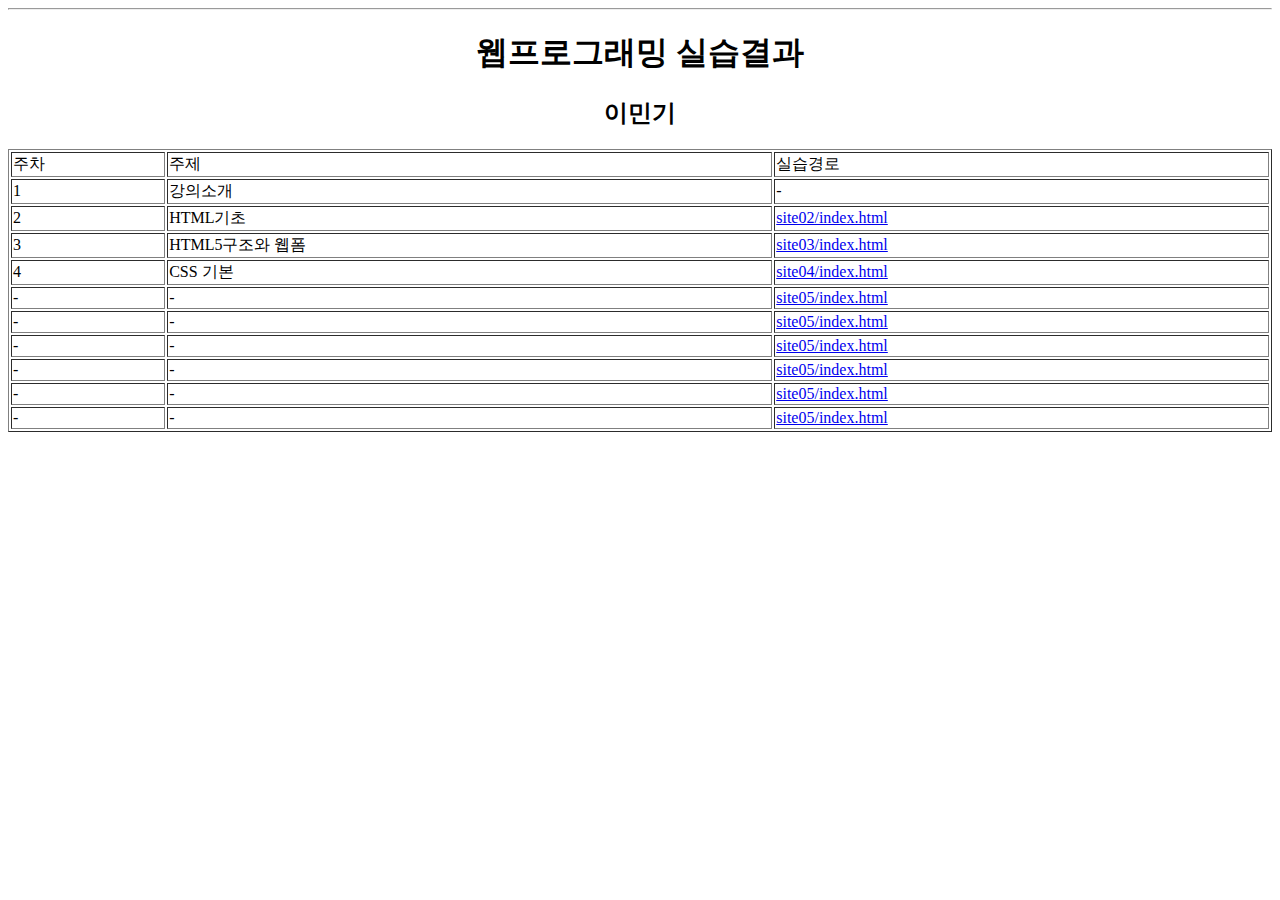
<file: index.html>
<!DOCTYPE html>
<html lang="en" dir="ltr">

<head>
  <meta charset="utf-8">
  <title>웹프로그래밍 강의 실습</title>
</head>

<body>
  <center>
    <hr>
    <h1>웹프로그래밍 실습결과</h1>
    <h2>이민기</h2>
    <table border="1" width="100%">
      <tr>
        <td>주차</td>
        <td>주제</td>
        <td>실습경로</td>
      </tr>
      <tr>
        <td>1</td>
        <td>강의소개</td>
        <td>-</td>
      </tr>

      <tr>
        <td>2</td>
        <td>HTML기초</td>
        <td><a href="site02/index.html">site02/index.html</a></td>
      </tr>

      <tr>
        <td>3</td>
        <td>HTML5구조와 웹폼</td>
        <td><a href="site03/index.html">site03/index.html</a></td>
      </tr>

      <tr>
        <td>4</td>
        <td>CSS 기본</td>
        <td><a href="site04/index.html">site04/index.html</a></td>
      </tr>

      <tr>
        <td>-</td>
        <td>-</td>
        <td><a href="site05/index.html">site05/index.html</a></td>
      </tr>

      <tr>
        <td>-</td>
        <td>-</td>
        <td><a href="site05/index.html">site05/index.html</a></td>
      </tr>

      <tr>
        <td>-</td>
        <td>-</td>
        <td><a href="site05/index.html">site05/index.html</a></td>
      </tr>

      <tr>
        <td>-</td>
        <td>-</td>
        <td><a href="site05/index.html">site05/index.html</a></td>
      </tr>

      <tr>
        <td>-</td>
        <td>-</td>
        <td><a href="site05/index.html">site05/index.html</a></td>
      </tr>

      <tr>
        <td>-</td>
        <td>-</td>
        <td><a href="site05/index.html">site05/index.html</a></td>
      </tr>

    </table>
  </center>
</body>

</html>
</file>
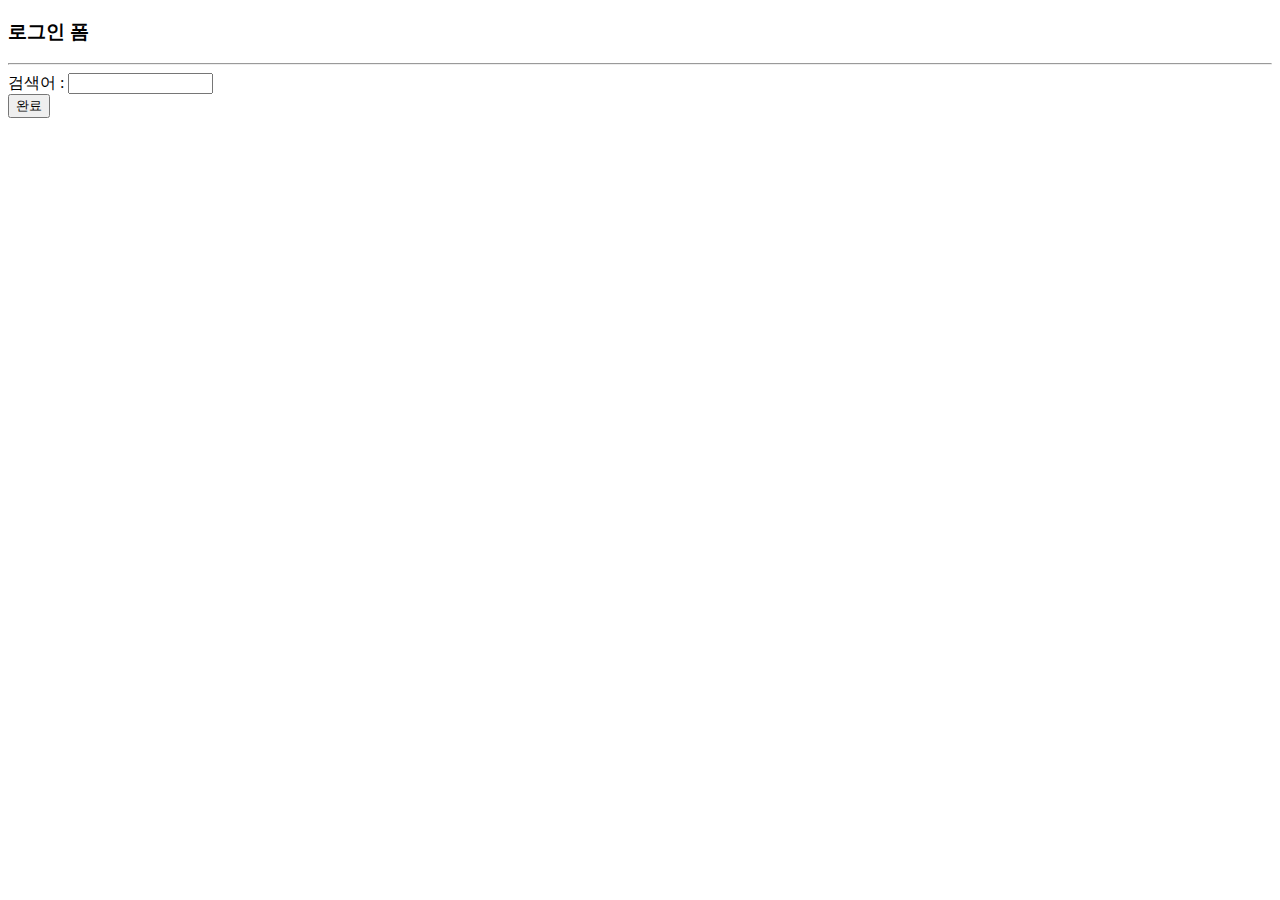
<file: site03/form.html>
<!DOCTYPE html>
<html>

<head>
	<title>로그인 폼</title>
</head>

<body>
	<h3>로그인 폼</h3>
	<hr>
	<form name="fo" method="get" target="_blank" action="https://search.naver.com/search.naver">
		검색어 : <input name="query" type="text" size="15" value=""><br>
		<input type="submit" value="완료">
	</form>
</body>

</html>
</file>
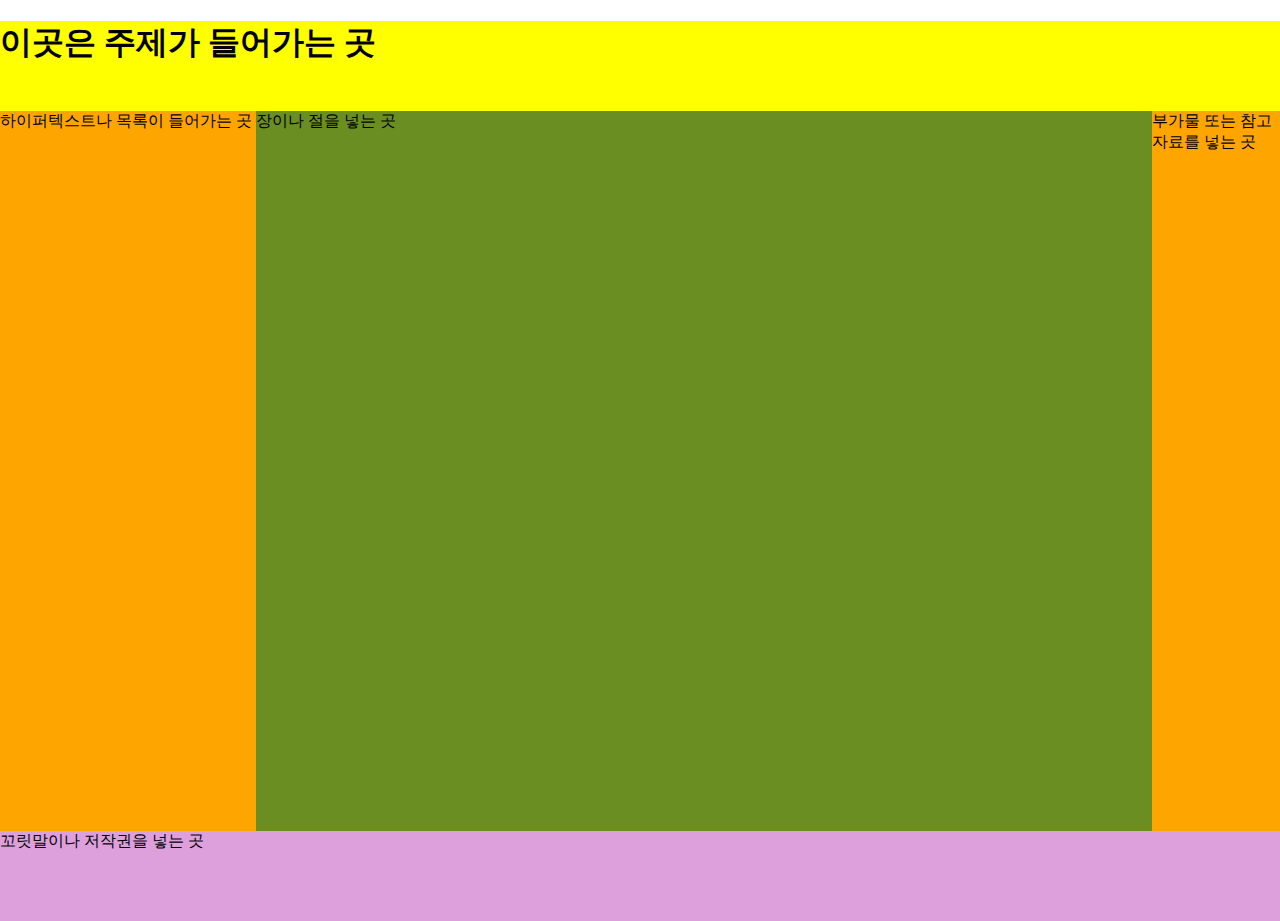
<file: site03/html5.html>
<!DOCTYPE html>
<html lang="en" dir="ltr">
  <head>
    <meta charset="utf-8">
    <title></title>
    <style>
      html, body { margin: 0; padding: 0; height: 100%; }
.header { width: 100%; height: 10%;
		background: yellow; }
.nav { width: 20%; height: 80%; float: left;
		background: orange; }
.section { width: 70%; height: 80%; float: left;
		background: olivedrab; }
.aside { width: 10%; height: 80%; float: left;
		background: orange; }
.footer { width: 100%; height: 10%; clear: both;
		background: plum; }

    </style>
  </head>
  <body>
    <header class="header">
      <h1>이곳은 주제가 들어가는 곳</h1>
    </header>
	<nav class="nav">하이퍼텍스트나 목록이 들어가는 곳</nav>
	<section class="section">장이나 절을 넣는 곳</section>
	<aside class="aside">부가물 또는 참고자료를 넣는 곳</aside>
	<footer class="footer">꼬릿말이나 저작권을 넣는 곳</footer>
  </body>
</html>
</file>
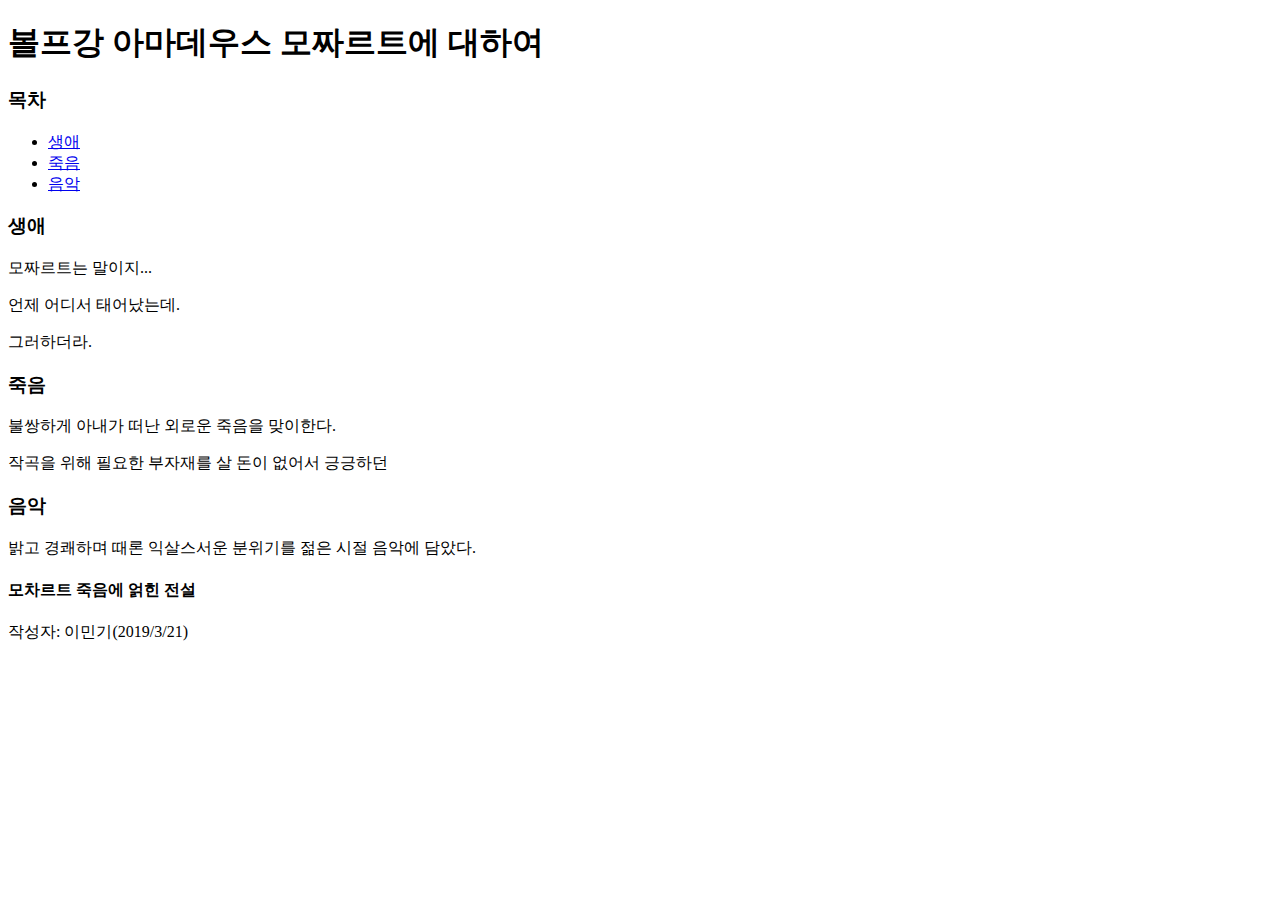
<file: site03/mozart.html>
<!DOCTYPE html>
<html lang="en" dir="ltr">

<head>
  <meta charset="utf-8">
  <title>Wolfgang Amadeus Mozart</title>
</head>

<body>
  <header>
    <h1>볼프강 아마데우스 모짜르트에 대하여</h1>

  </header>
  <nav>
    <h3>목차</h3>
    <ul>
      <li><a href="#life">생애</a></li>
      <li><a href="#death">죽음</a></li>
      <li><a href="#music">음악</a></li>
    </ul>

  </nav>
  <section>
    <article id="life">
      <h3>생애</h3>
      <p>모짜르트는 말이지...</p>
      <p>언제 어디서 태어났는데.</p>
      <p>그러하더라.</p>
    </article>

    <article id="death">
      <h3>죽음</h3>
      <p>불쌍하게 아내가 떠난 외로운 죽음을 맞이한다.</p>
      <p>작곡을 위해 필요한 부자재를 살 돈이 없어서 긍긍하던 </p>
    </article>

    <article id="">
      <h3>음악</h3>
      <p>밝고 경쾌하며 때론 익살스서운 분위기를 젊은 시절 음악에 담았다.</p>
    </article>
  </section>
  <aside id="music">
    <h4>모차르트 죽음에 얽힌 전설</h4>
  </aside>
  <footer>작성자: 이민기(2019/3/21)</footer>
</body>

</html>
</file>
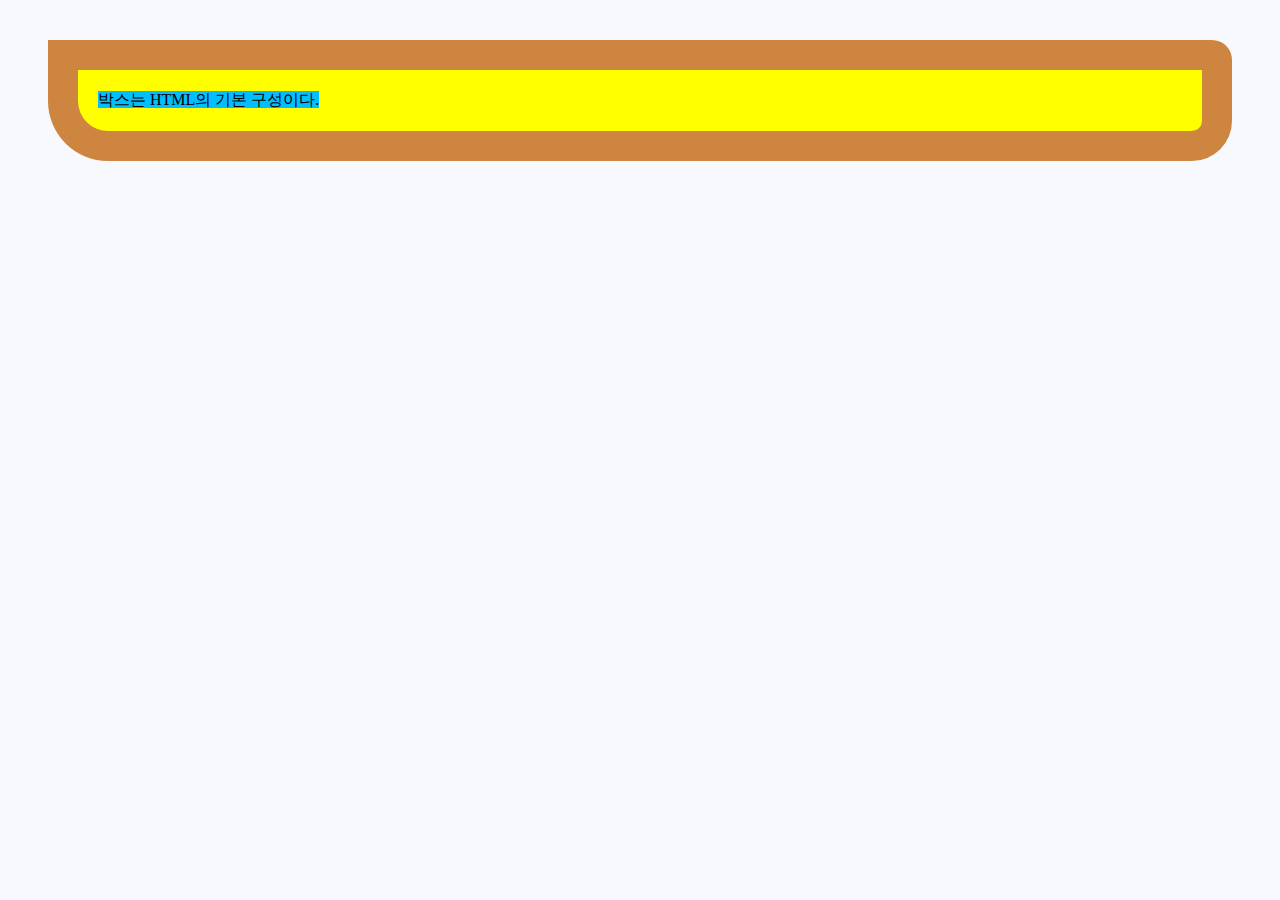
<file: site04/ex4-13.html>
<!DOCTYPE html>
<html>

<head>
  <meta charset="UTF-8">
  <title>박스 모델</title>
  <style>
    body {
      background: ghostwhite;
    }

    span {
      background: deepskyblue;
    }

    div.box {
      background: yellow;
      border-style: solid;
      border-color: peru;
      margin: 40px;
      border-width: 30px;
      padding: 20px;
      border-radius : 0px 20px 40px 60px;

    }
  </style>
</head>

<body>
  <div class="box">
    <span>박스는 HTML의 기본 구성이다.</span>
  </div>
</body>

</html>
</file>
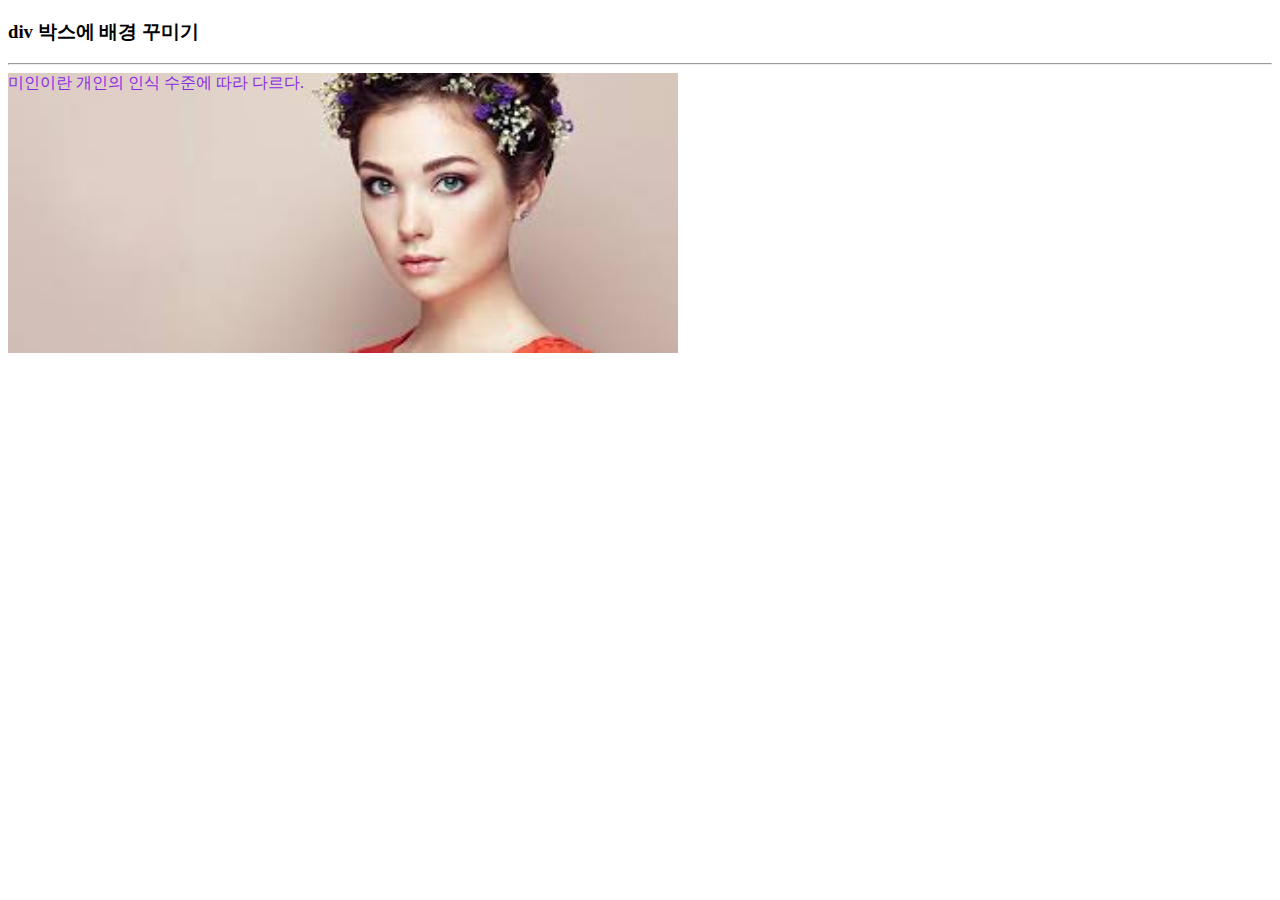
<file: site04/ex4-18.html>
<!DOCTYPE html>
<html><head><title>배경 꾸미기</title>
<style>
div {
	background-color : skyblue;
	background-size : 670px 280px;
	background-image : url("images/beauty.jpg");
	background-repeat : repeat-y;
	background-position : center center;
}
div {
	width : 670px;
	height : 280px;
	color : blueviolet;
	font-size : 16px;
}
</style>
</head>
<body>
<h3>div 박스에 배경 꾸미기</h3>
<hr>
<div>미인이란 개인의 인식 수준에 따라 다르다. </div>
</body>
</html>
</file>
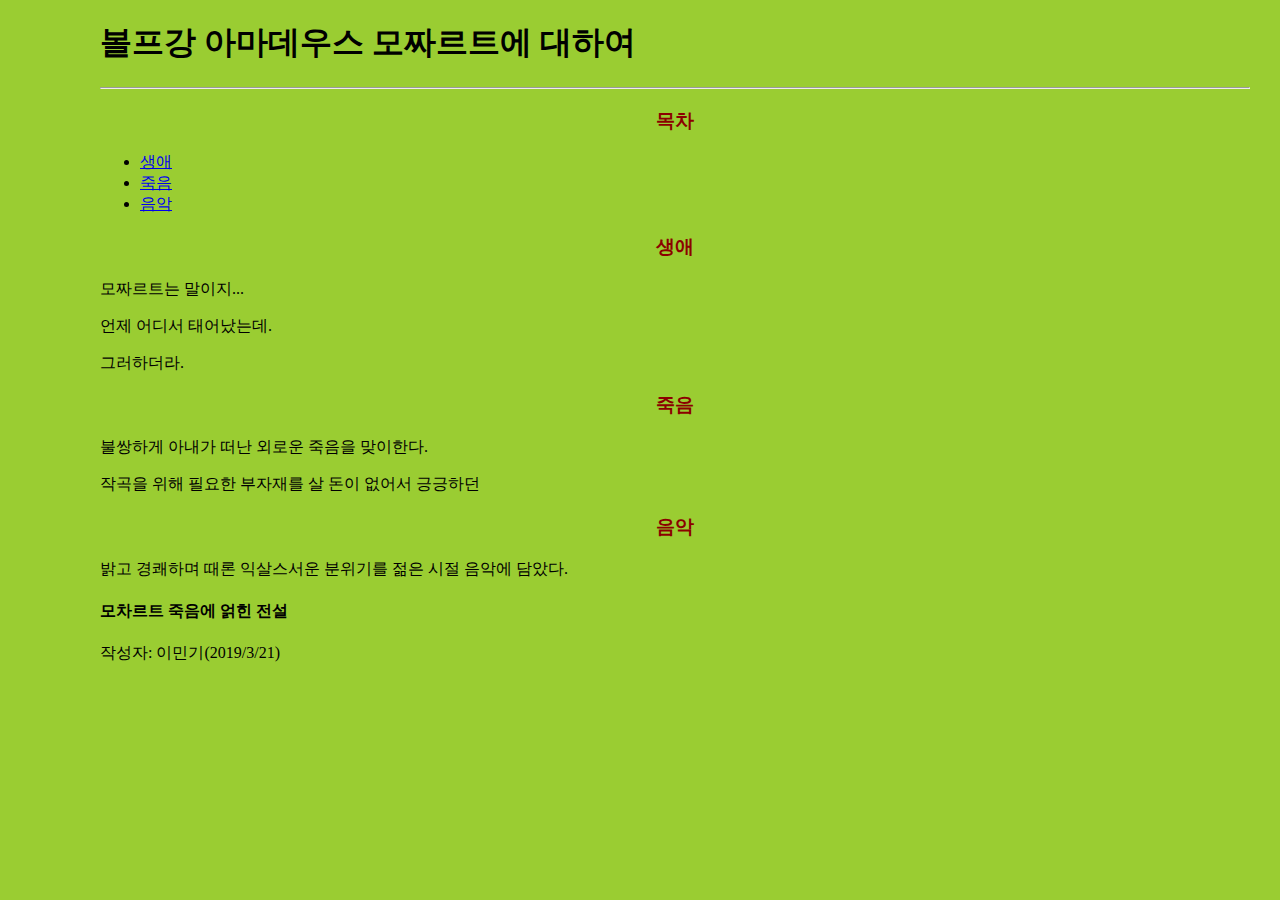
<file: site04/mozart.html>
<!DOCTYPE html>
<html lang="en" dir="ltr">

<head>
  <meta charset="utf-8">
  <title>Wolfgang Amadeus Mozart</title>
  <link href="css/mystyle.css" type="text/css" rel="stylesheet">
</head>

<body>
  <header>
    <h1>볼프강 아마데우스 모짜르트에 대하여</h1>
    <hr>

  </header>
  <nav>
    <h3>목차</h3>
    <ul>
      <li><a href="#life">생애</a></li>
      <li><a href="#death">죽음</a></li>
      <li><a href="#music">음악</a></li>
    </ul>

  </nav>
  <section>
    <article id="life">
      <h3>생애</h3>
      <p>모짜르트는 말이지...</p>
      <p>언제 어디서 태어났는데.</p>
      <p>그러하더라.</p>
    </article>

    <article id="death">
      <h3>죽음</h3>
      <p>불쌍하게 아내가 떠난 외로운 죽음을 맞이한다.</p>
      <p>작곡을 위해 필요한 부자재를 살 돈이 없어서 긍긍하던 </p>
    </article>

    <article id="">
      <h3>음악</h3>
      <p>밝고 경쾌하며 때론 익살스서운 분위기를 젊은 시절 음악에 담았다.</p>
    </article>
  </section>
  <aside id="music">
    <h4>모차르트 죽음에 얽힌 전설</h4>
  </aside>
  <footer>작성자: 이민기(2019/3/21)</footer>
</body>

</html>
</file>
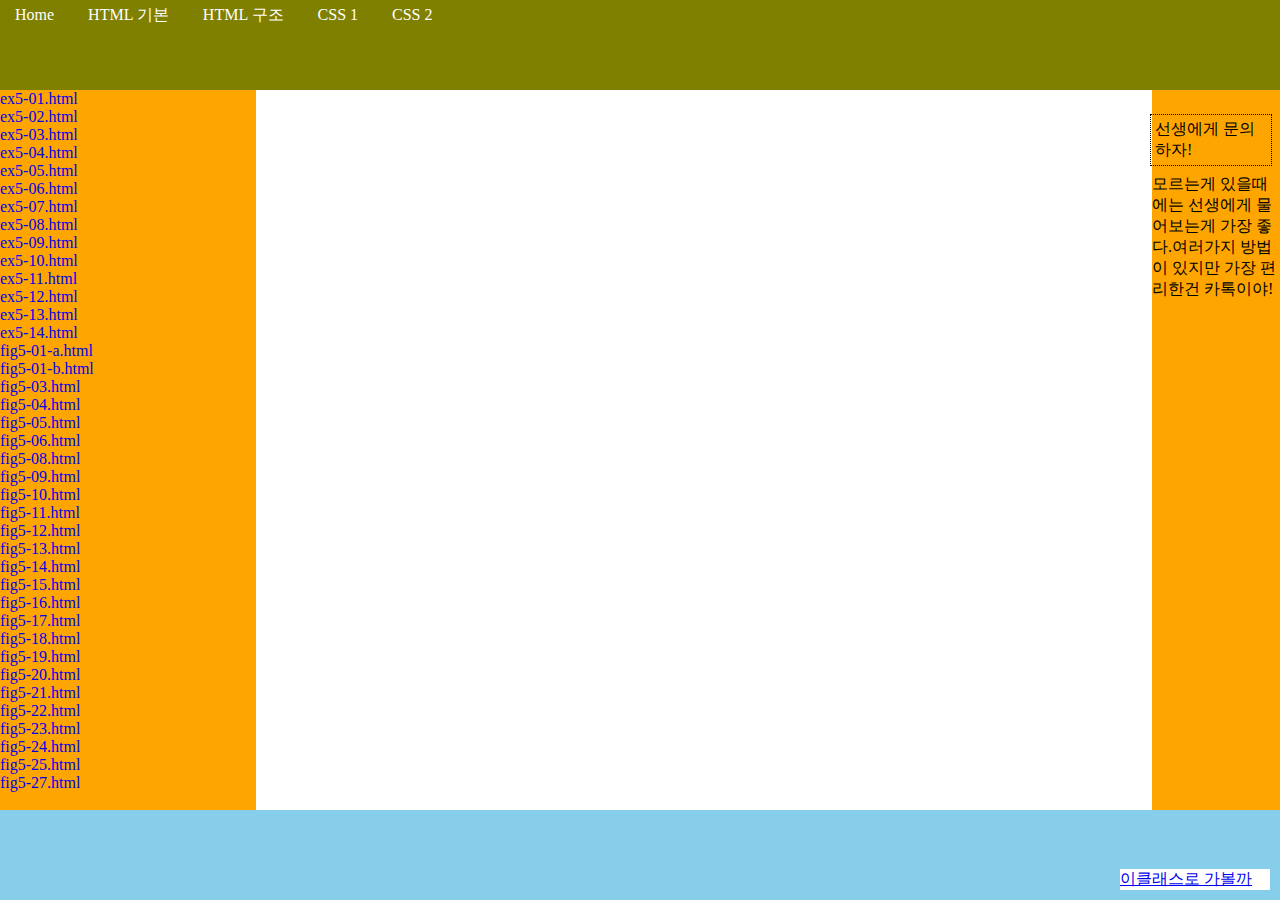
<file: site05/chapter5.html>
<!DOCTYPE html>
<html lang="en" dir="ltr">

<head>
  <meta charset="utf-8">
  <title></title>
  <style>
    html,
    body {
      margin: 0;
      padding: 0;
      height: 100%;
    }

    .header {
      width: 100%;
      height: 10%;
      background: white;
    }

    .nav {
      width: 20%;
      height: 80%;
      float: left;
      background: orange;
    }

    .section {
      width: 70%;
      height: 80%;
      float: left;
      background: white;
    }

    .aside {
      width: 10%;
      height: 80%;
      float: left;
      background: orange;
    }

    .footer {
      width: 100%;
      height: 10%;
      clear: both;
      background: skyblue;
    }

    #fixed {
      position: fixed;
      bottom: 10px;
      right: 10px;
      width: 150px;
      padding 5px;
      background: white;
      color: white;
    }

    #float {
      float: right;
      border: 1px dotted black;
      width: 7em;
      padding: 0.25em;
      margin: 0.5em;
    }

    #menubar {
      background: olive;
    }

    #menubar ul {
      /* 여백과 패딩 모두 0 */
      margin: 0;
      padding: 0;
      width: 567px;
      /* 모든 아이템(<li>)을 한 줄에 품을 수 있는 폭 */
    }

    #menubar ul li {
      display: inline-block;
      /* 새 줄로 넘어가지 않게 */
      list-style-type: none;
      /* 마커 삭제 */
      padding: 5px 15px;
      /* top=bottom=0, left=right=15px */
    }

    #menubar ul li a {
      color: white;
      text-decoration: none;
      /* 링크 보이지 않게 */
    }

    #menubar ul li a:hover {
      color: violet;
      /* 마우스 올라 갈 때 색 */
    }
    #chapterlist a{
      text-decoration: none;
    }
    .nav {
      overflow: scroll;
    }
  </style>
</head>

<body>
  <header class="header" id="menubar">
    <ul>
      <li><a href="#">Home</a></li>
      <li><a href="#">HTML 기본</a></li>
      <li><a href="#">HTML 구조</a></li>
      <li><a href="#">CSS 1</a></li>
      <li><a href="chapter5.html" target="_self">CSS 2</a></li>
    </ul>
  </header>
  <nav class="nav" id="chapterlist">
    <div class="scroll">
      <a href="ex5-01.html" target="nest">ex5-01.html </a> <br>
      <a href="ex5-02.html" target="nest">ex5-02.html </a> <br>
      <a href="ex5-03.html" target="nest">ex5-03.html </a> <br>
      <a href="ex5-04.html" target="nest">ex5-04.html </a> <br>
      <a href="ex5-05.html" target="nest">ex5-05.html </a> <br>
      <a href="ex5-06.html" target="nest">ex5-06.html </a> <br>
      <a href="ex5-07.html" target="nest">ex5-07.html </a> <br>
      <a href="ex5-08.html" target="nest">ex5-08.html </a> <br>
      <a href="ex5-09.html" target="nest">ex5-09.html </a> <br>
      <a href="ex5-10.html" target="nest">ex5-10.html </a> <br>
      <a href="ex5-11.html" target="nest">ex5-11.html </a> <br>
      <a href="ex5-12.html" target="nest">ex5-12.html </a> <br>
      <a href="ex5-13.html" target="nest">ex5-13.html </a> <br>
      <a href="ex5-14.html" target="nest">ex5-14.html </a> <br>
      <a href="fig5-01-a.html" target="nest">fig5-01-a.html </a> <br>
      <a href="fig5-01-b.html" target="nest">fig5-01-b.html </a> <br>
      <a href="fig5-03.html" target="nest">fig5-03.html </a> <br>
      <a href="fig5-04.html" target="nest">fig5-04.html </a> <br>
      <a href="fig5-05.html" target="nest">fig5-05.html </a> <br>
      <a href="fig5-06.html" target="nest">fig5-06.html </a> <br>
      <a href="fig5-08.html" target="nest">fig5-08.html </a> <br>
      <a href="fig5-09.html" target="nest">fig5-09.html </a> <br>
      <a href="fig5-10.html" target="nest">fig5-10.html </a> <br>
      <a href="fig5-11.html" target="nest">fig5-11.html </a> <br>
      <a href="fig5-12.html" target="nest">fig5-12.html </a> <br>
      <a href="fig5-13.html" target="nest">fig5-13.html </a> <br>
      <a href="fig5-14.html" target="nest">fig5-14.html </a> <br>
      <a href="fig5-15.html" target="nest">fig5-15.html </a> <br>
      <a href="fig5-16.html" target="nest">fig5-16.html </a> <br>
      <a href="fig5-17.html" target="nest">fig5-17.html </a> <br>
      <a href="fig5-18.html" target="nest">fig5-18.html </a> <br>
      <a href="fig5-19.html" target="nest">fig5-19.html </a> <br>
      <a href="fig5-20.html" target="nest">fig5-20.html </a> <br>
      <a href="fig5-21.html" target="nest">fig5-21.html </a> <br>
      <a href="fig5-22.html" target="nest">fig5-22.html </a> <br>
      <a href="fig5-23.html" target="nest">fig5-23.html </a> <br>
      <a href="fig5-24.html" target="nest">fig5-24.html </a> <br>
      <a href="fig5-25.html" target="nest">fig5-25.html </a> <br>
      <a href="fig5-27.html" target="nest">fig5-27.html </a> <br>
    </div>
  </nav>
  <section class="section">
    <iframe src="" frameborder="0" name="nest" width="100%" height="100%"> </iframe>
  </section>
  <aside class="aside">
    <div>
      <p id="float">
        선생에게 문의하자!</p>
      <p>
        모르는게 있을때에는 선생에게 물어보는게 가장 좋다.여러가지 방법이 있지만
        가장 편리한건 카톡이야!
      </p>
    </div>

  </aside>
  <footer class="footer">
    <div>
      <div id="fixed">
        </div>
        </div>
  </footer>
  <div id="fixed"><a href="http://eclass2.hufs.ac.kr:8181/ilos/main/main_form.acl" target="_blank">이클래스로 가볼까</a></div>


</body>

</html>
</file>
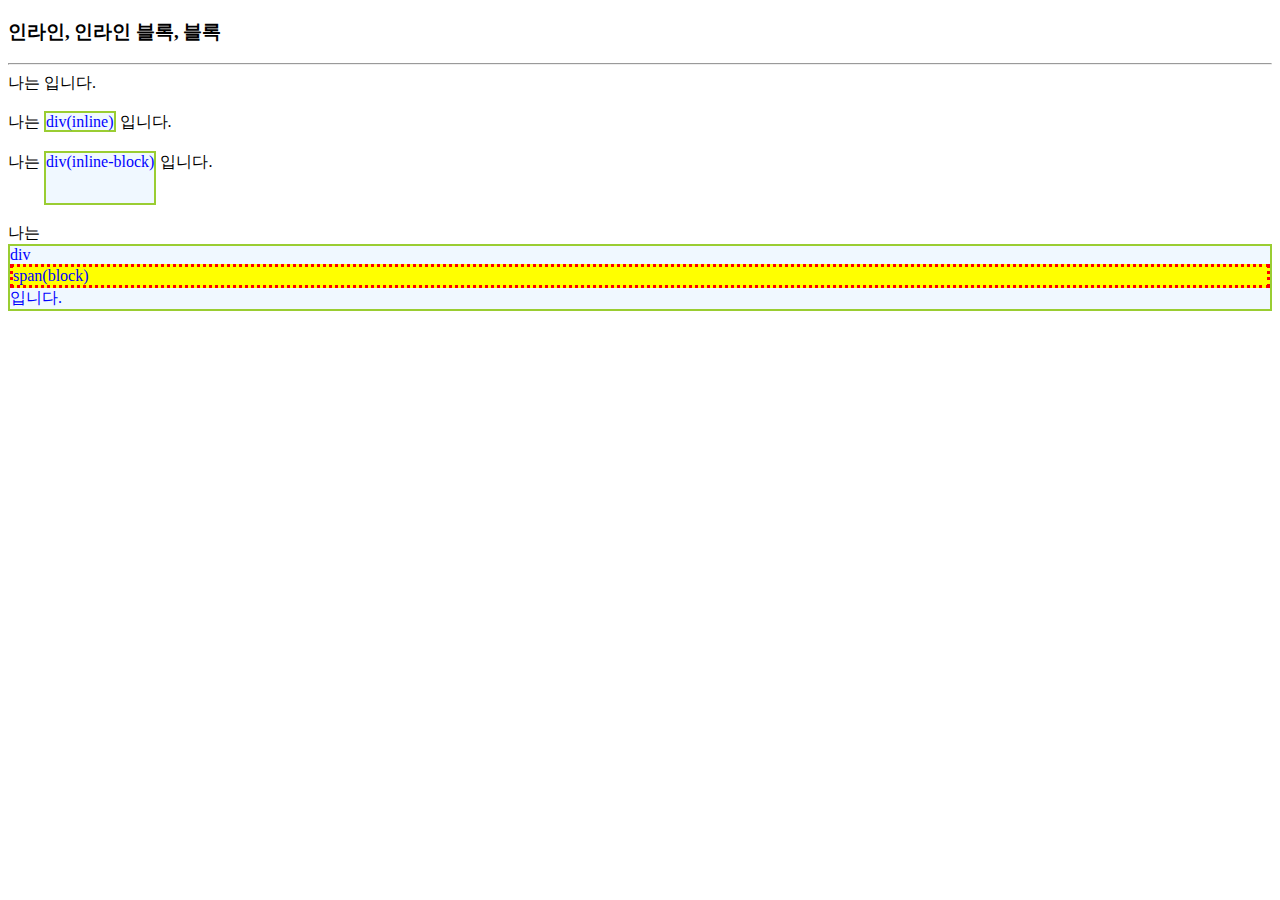
<file: site05/ex5-01.html>
<!DOCTYPE html>
<html>

<head>
	<meta charset="UTF-8">
	<title>display 프로퍼티</title>
	<style>
		div {
			border: 2px solid yellowgreen;
			color: blue;
			background: aliceblue;
		}

		span {
			border: 3px dotted red;
			background: yellow;
		}
	</style>
</head>

<body>
	<h3>인라인, 인라인 블록, 블록</h3>
	<hr>
	나는 <div style="display:none">
		div(none)</div>입니다.<br><br>
	나는 <div style="display:inline">
		div(inline)</div> 입니다.<br><br>
	나는 <div style="display:inline-block; height:50px">
		div(inline-block)</div> 입니다.<br><br>
	나는 <div>div<span style="display:block">
			span(block)</span> 입니다.
	</div>
</body>

</html>
</file>
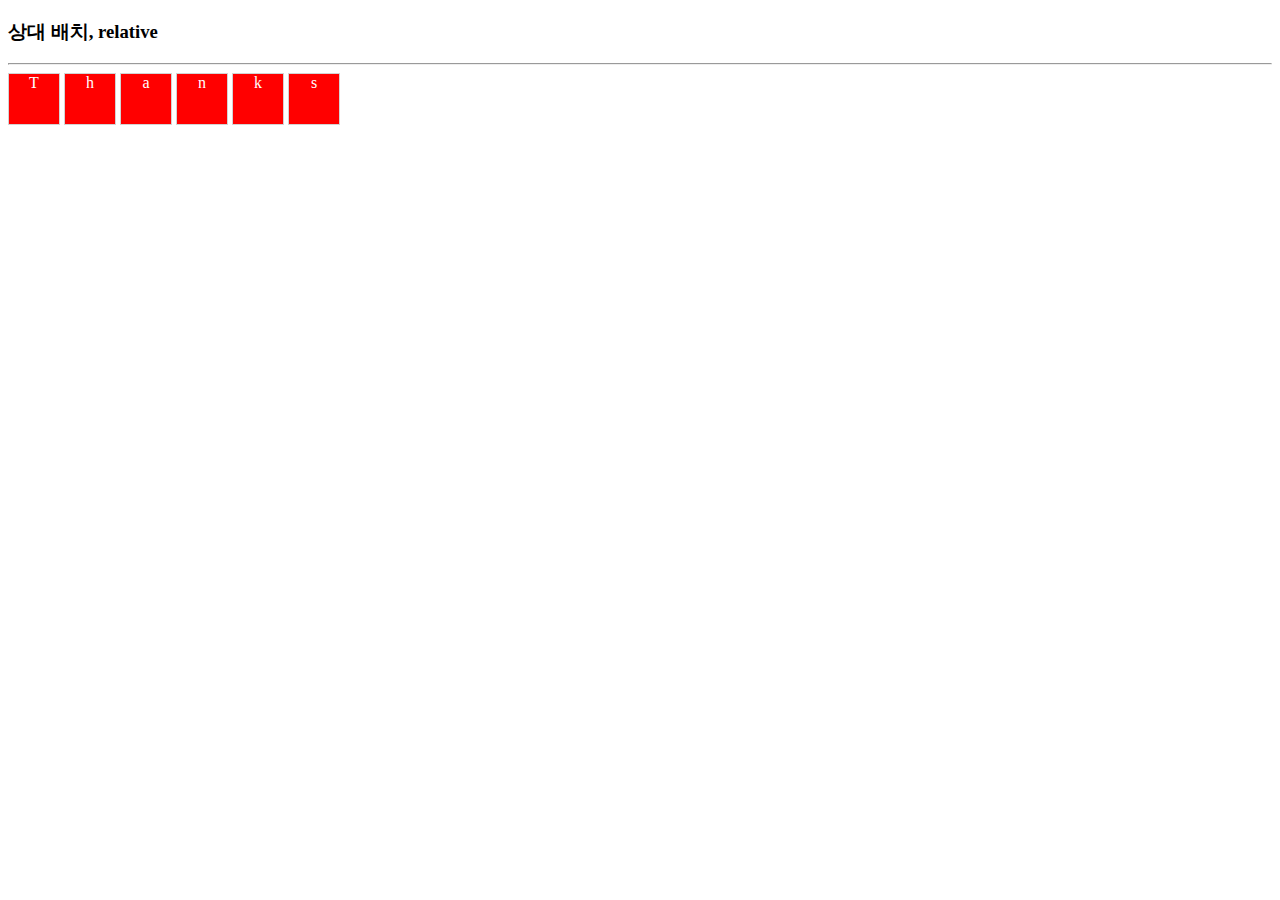
<file: site05/ex5-02.html>
﻿<!DOCTYPE html>
<html>
<head>
<meta charset="UTF-8">
<title>relative 배치</title>
<style>
div {
	display : inline-block;
 	height : 50px;
 	width : 50px;
 	border : 1px solid lightgray;
	text-align : center;
	color : white;	
 	background : red;	
}
#down:hover {
    position : relative;
    left : 20px;
    top : 20px;    
   	background : green;
}
#up:hover {
    position : relative;
    right : 20px;
    bottom : 20px;
   	background : green;
}
</style>
</head>
<body>
<h3>상대 배치, relative</h3>
<hr>
<div>T</div>
<div id="down">h</div>
<div >a</div>
<div>n</div>
<div id="up">k</div>
<div>s</div>
</body>
</html>
</file>
<file: site04/css/mystyle.css>
body {  background-color: yellowgreen;  color: deepblue;
  margin-left: 100px;  margin-right: 30px;
}

h3 { text-align: center; color: darkred;}
</file>
